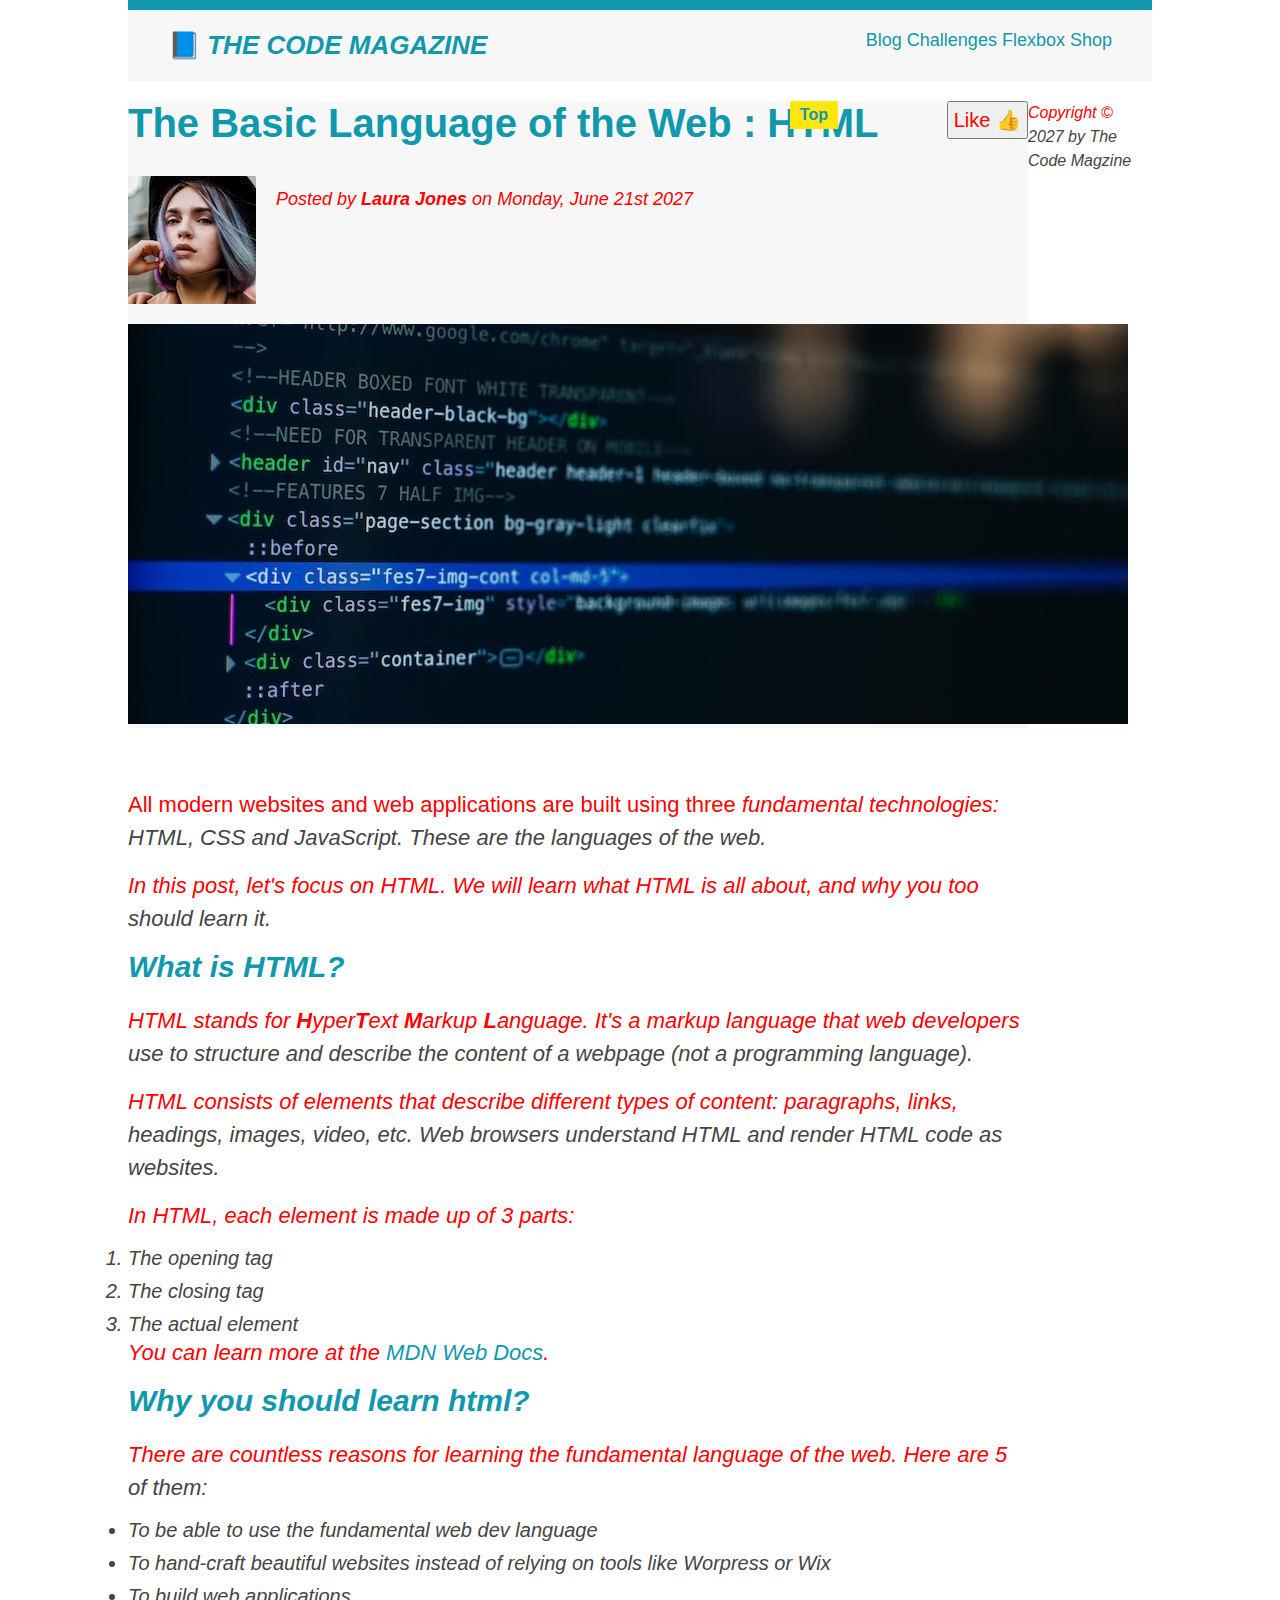
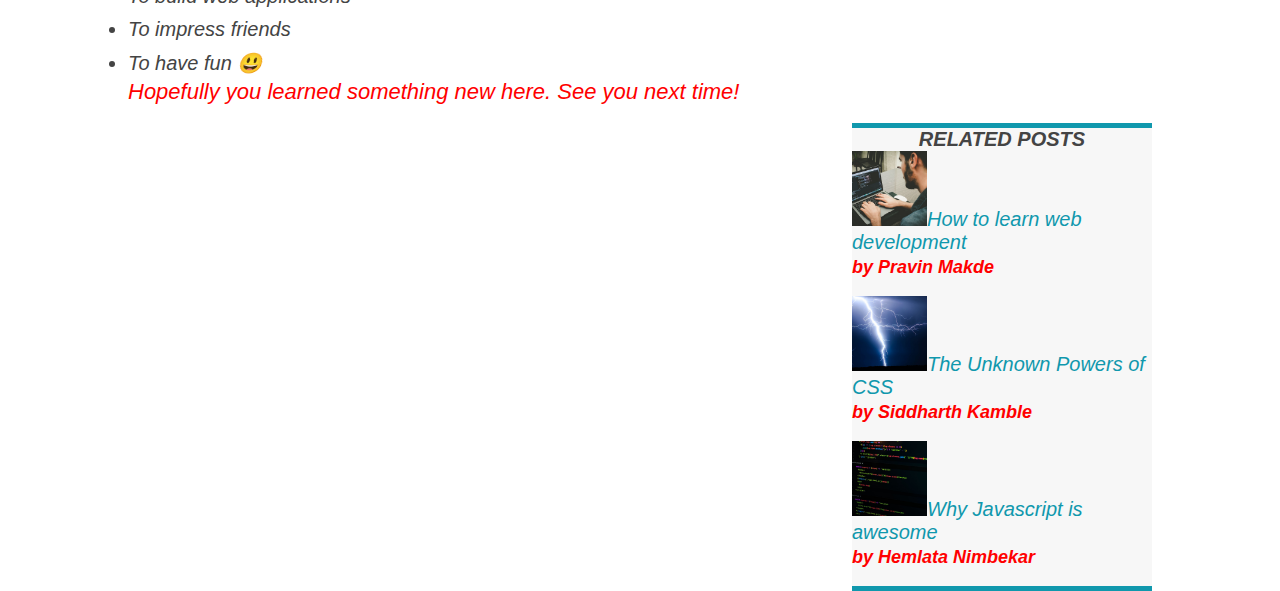
<file: index.html>
<!DOCTYPE html>
<html>
<head>
	<title></title>
	<link rel="stylesheet" type="text/css" href="css/style.css"/>
</head>
<body>
	<header class="header1 clearfix">
		<h1>📘 The Code Magazine </h1>
		<nav class="nav-bar">
			<a href="blog.html">Blog</a>
			<a href="#">Challenges</a>
			<a href="#">Flexbox</a>
			<!-- <a href="#">CSS grid</a> -->
			<a href="shop.html">Shop</a>
		</nav>
	</header>
	<div>
	<article>
		<header class="header2">
			<h2>The Basic Language of the Web : HTML</h2>
			<img src="img/laura-jones.jpg" class="author-img">
			<p id="author" class="author">Posted by <strong>Laura Jones</strong> on Monday, June 21st 2027</p>
			<img src="img/post-img.jpg" class="post-img">
			<button>
					Like &#128077
			</button>
		</header>
			<p>All modern websites and web applications are built using three <em>fundamental<em> technologies: HTML, CSS and JavaScript. These are the languages of the web.</p>
			<p>In this post, let's focus on HTML. We will learn what HTML is all about, and why you too should learn it.</p>
			<h3>What is HTML?</h3>
			<p>HTML stands for <strong>H</strong>yper<strong>T</strong>ext <strong>M</strong>arkup <strong>L</strong>anguage. It's a markup language that web developers use to structure and describe the content of a webpage (not a programming language).
			</p>

			<p>HTML consists of elements that describe different types of content: paragraphs, links, headings, images, video, etc. Web browsers understand HTML and render HTML code as websites.
			</p>
			<p>In HTML, each element is made up of 3 parts:</p>
			<ol>
				<li>The opening tag</li>
				<li>The closing tag</li>
				<li>The actual element</li>
			</ol>
			<p>You can learn more at the <a href="#">MDN Web Docs</a>.</p>
			<h3>Why you should learn html?</h3>
			<p>There are countless reasons for learning the fundamental language of the web. Here are 5 of them:</p>
			<ul>
				<li>To be able to use the fundamental web dev language</li>
				<li>To hand-craft beautiful websites instead of relying on tools like Worpress or Wix</li>
				<li>To build web applications</li>
				<li>To impress friends</li>
				<li>To have fun 😃</li>
			</ul>
			<p>Hopefully you learned something new here. See you next time!</p>
	</article>
	<aside>
		<h4>Related Posts</h4>
		<ul class="related">
			<li><img src="img/related-1.jpg" alt="Image1" style="height: 75px; width: 75px"><a href="#">How to learn web development</a><p class="related-author">by Pravin Makde</p></li>
			<li><img src="img/related-2.jpg" alt="Image2" style="height: 75px; width: 75px"><a href="#">The Unknown Powers of CSS</a><p class="related-author">by Siddharth Kamble</p></li>
			<li><img src="img/related-3.jpg" alt="Image3" style="height: 75px; width: 75px"><a href="#">Why Javascript is awesome</a><p class="related-author">by Hemlata Nimbekar</p></li>
		</ul>
	</aside>
	<footer>
		<p>Copyright &copy; 2027 by The Code Magzine</p>
	</footer>
	</div>
	
</body>
</html>
</file>
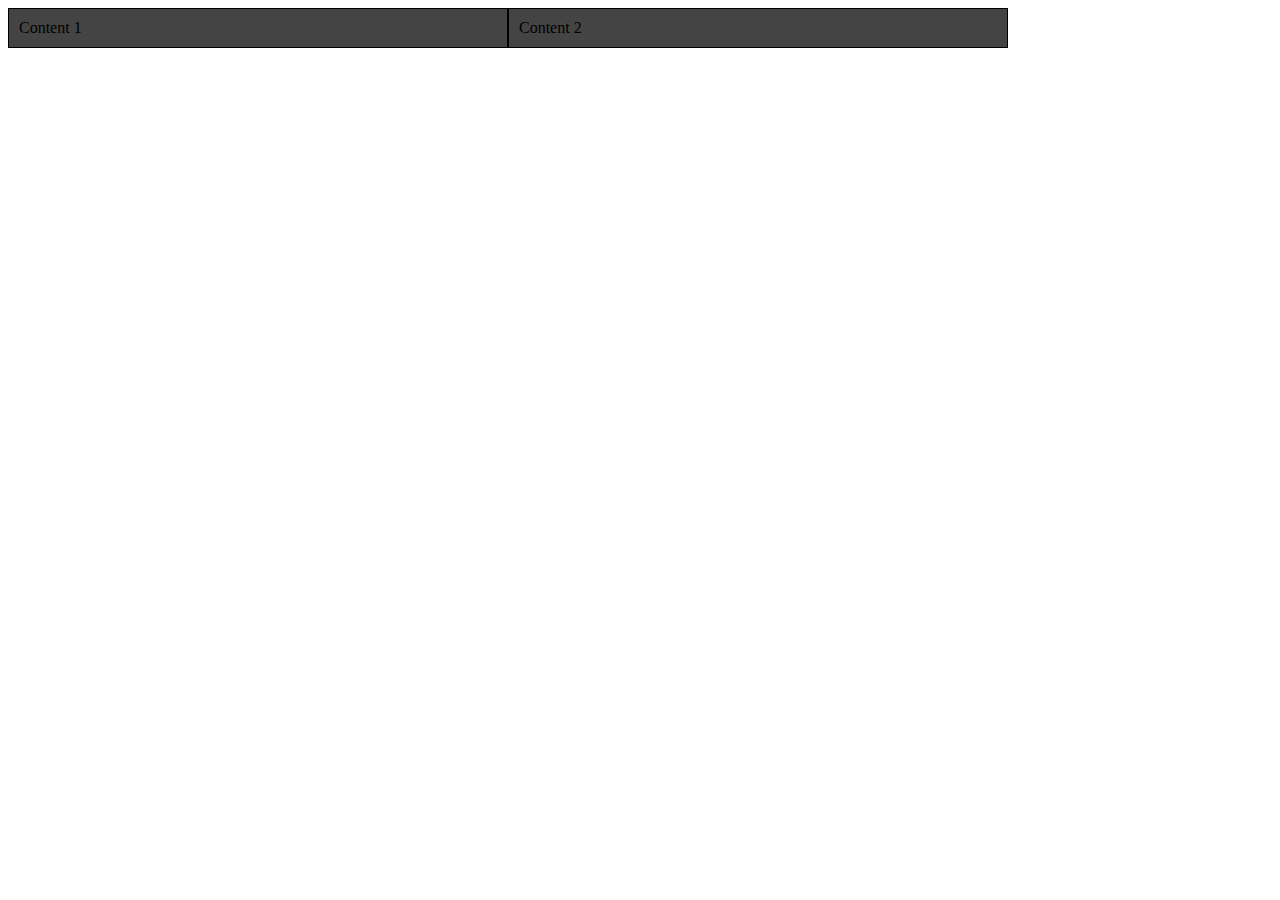
<file: blog.html>
<!DOCTYPE html>
<html>
<head>
	<title>Blog</title>
	<link rel="stylesheet" type="text/css" href="css/blog.css"/>
</head>
<body>
<!-- <h1>BLOG</h1>
<p>This is blog</p>
<a href="index.html">back</a> -->
<div class="main-div">
	<div class="div1">Content 1</div>
	<div class="div2">Content 2</div>
</div>
</body>
</html>
</file>
<file: css/style.css>
*{
	margin:0px;
	padding:0px;
}
body{
	color: #444;
	font-family: sans-serif;
	border-top: 10px solid #1098ad;
	margin:0% 10%;
	/*position: relative;*/
}
.header1{
	background-color: #f7f7f7;
	/*padding: 20px;
	padding-right: 40px;
	padding-left: 40px;*/
	padding:20px 40px;
	margin-bottom: 20px;
}

.header2{
	background-color: #f7f7f7;
	/*padding:20px 40px;*/
	margin-bottom: 60px;
	position: relative;
}

aside{
	background-color: #f7f7f7;
	border-top:5px solid #1098ad;
	border-bottom:5px solid #1098ad;
	/*padding:50px 0px;*/
}
nav{
	text-align: center;
	font-size: 18px;
}
h1,h2,h3,h4,p,li{
	color: #444;
}
h1,h2,h3{
	color: #1098ad;
}
h1{
	font-size: 26px;
	text-transform: uppercase;
	font-style: italic;
	}
h1::first-letter{
	font-style: normal;
	}
h2{
	font-size: 40px;
	margin-bottom: 30px;
}
h2::after{
	content: "Top";
	background-color:#ffe70e;
	font-size: 16px;
	font-weight: bold;
	display: inline-block;
	padding: 5px 10px;
	position: absolute;
	top: 0px;
	right: 190px;
}
h3{
	font-size: 30px;
	margin-bottom: 20px;
}
p::first-line{
	color: red;
}
h4{
	font-size: 20px;
	text-transform: uppercase;
	text-align: center;
}

p{
	font-size: 22px;
	line-height: 1.5;
	margin-bottom: 15px;
}

ul,ol{

}

li{
	font-size: 20px;
	margin-bottom: 10px;
	
}

li:last-child{
	margin-bottom: 0px;
}

footer p{
	font-size:16px;
}
/*article{
	padding: 0px;
	
}*/
#author{
	font-style: italic;
	font-size: 18px;
}

.related-author{
	font-size: 18px;
	font-weight:bold;
}

.related{
	list-style: none; 
}


/*lvha*/
a:link{
	color: #1098ad;
	text-decoration: none;
}

a:visited{
	color: #1098ad;
}

a:hover{
	color: orangered;
	font-weight: bold;
	text-decoration: underline dotted orangered;
}

a:active{

}

button{
	position: absolute;
	cursor: pointer;
	top: 0px;
	right: 0px;
	padding: 5px;
	font-size: 20px;
	color: red;
}

/*floats*/

.author-img{
	float: left;
	margin-bottom: 20px;
}
.author{
	float: left;
	margin-left: 20px;
	padding-top: 10px;
}
h1{
float: left;
}
nav{
float: right;
}
.clearfix::after{
	clear: both;
	content: "";
	display: block;
}
article{
width: 900px;
float: left;
}
aside{
width: 300px;
float: right;
}
footer{
}
</file>
<file: css/blog.css>
.main-div{
	width: 1000px;
	box-sizing: border-box;
}

.div1{
	float:left;
	width: 500px;
	border:1px solid black;
	padding: 10px;
	background-color: #444;
	box-sizing: border-box;
	/*display: inline;*/
}
.div2{
	float:right;
	width: 500px;
	border:1px solid black;
	padding: 10px;
	background-color: #444;
	box-sizing: border-box;
	/*display: inline;*/

}
</file>
